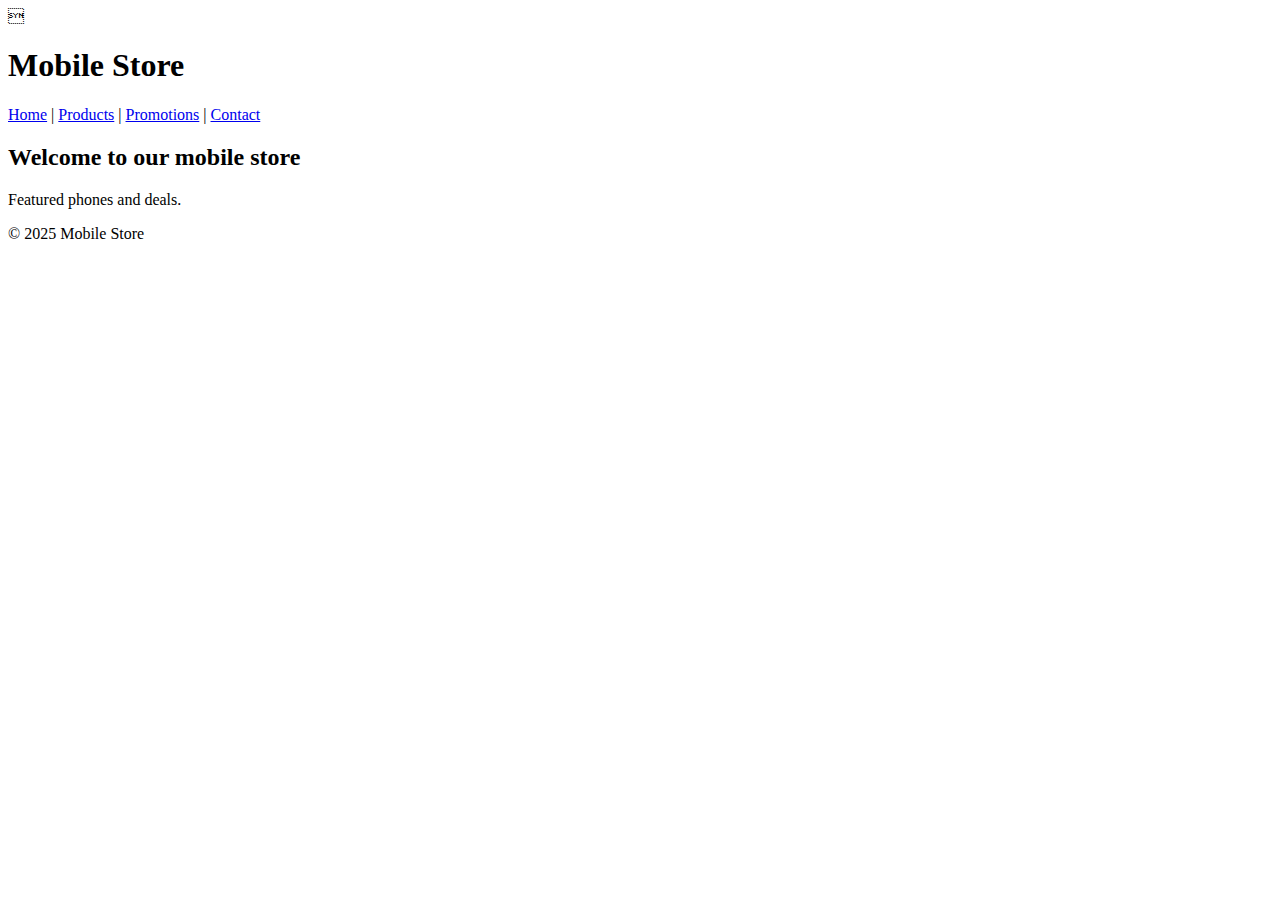
<file: v1.0/index.html>


<!doctype html>
<html lang="en">
<head>
  <meta charset="utf-8">
  <title>Mobile Store - Home</title>
  <link rel="stylesheet" href="css/style.css">
</head>
<body>
  <header><h1>Mobile Store</h1></header>
  <nav>
    <a href="index.html">Home</a> |
    <a href="products.html">Products</a> |
    <a href="promotions.html">Promotions</a> |
    <a href="contact.html">Contact</a>
  </nav>
  <main>
    <h2>Welcome to our mobile store</h2>
    <p>Featured phones and deals.</p>
  </main>
  <footer>© 2025 Mobile Store</footer>
</body>
</file>
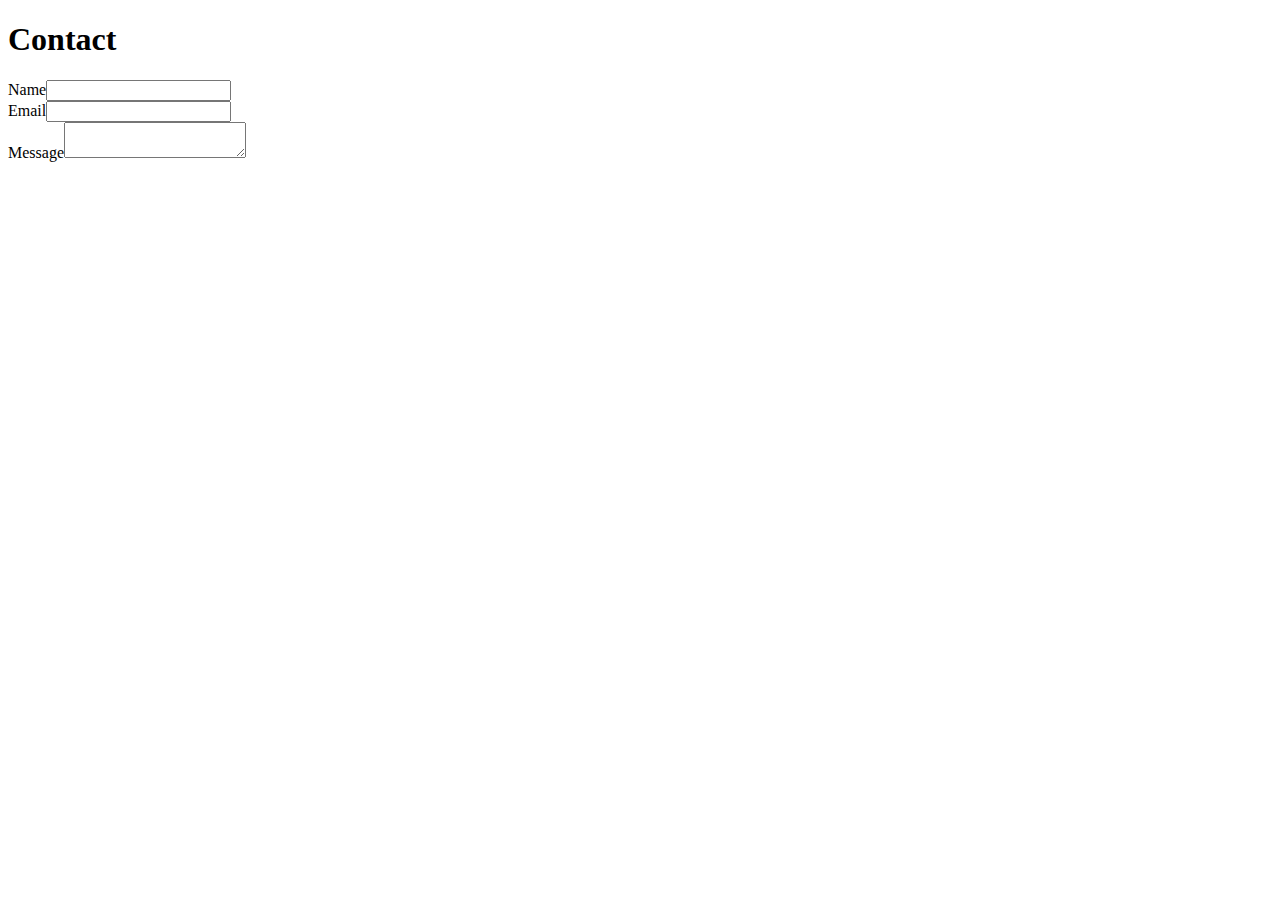
<file: contact.html>
<!doctype html>
<html lang="en">
<head>
  <meta charset="utf-8">
  <title>Contact Us</title>
  <link rel="stylesheet" href="css/style.css">
</head>
<body>
  <header><h1>Contact</h1></header>
  <main>
    <form>
      <label>Name</label><input type="text"><br>
      <label>Email</label><input type="email"><br>
      <label>Message</label><textarea></textarea>
    </form>
  </main>
</body>
</html>
</file>
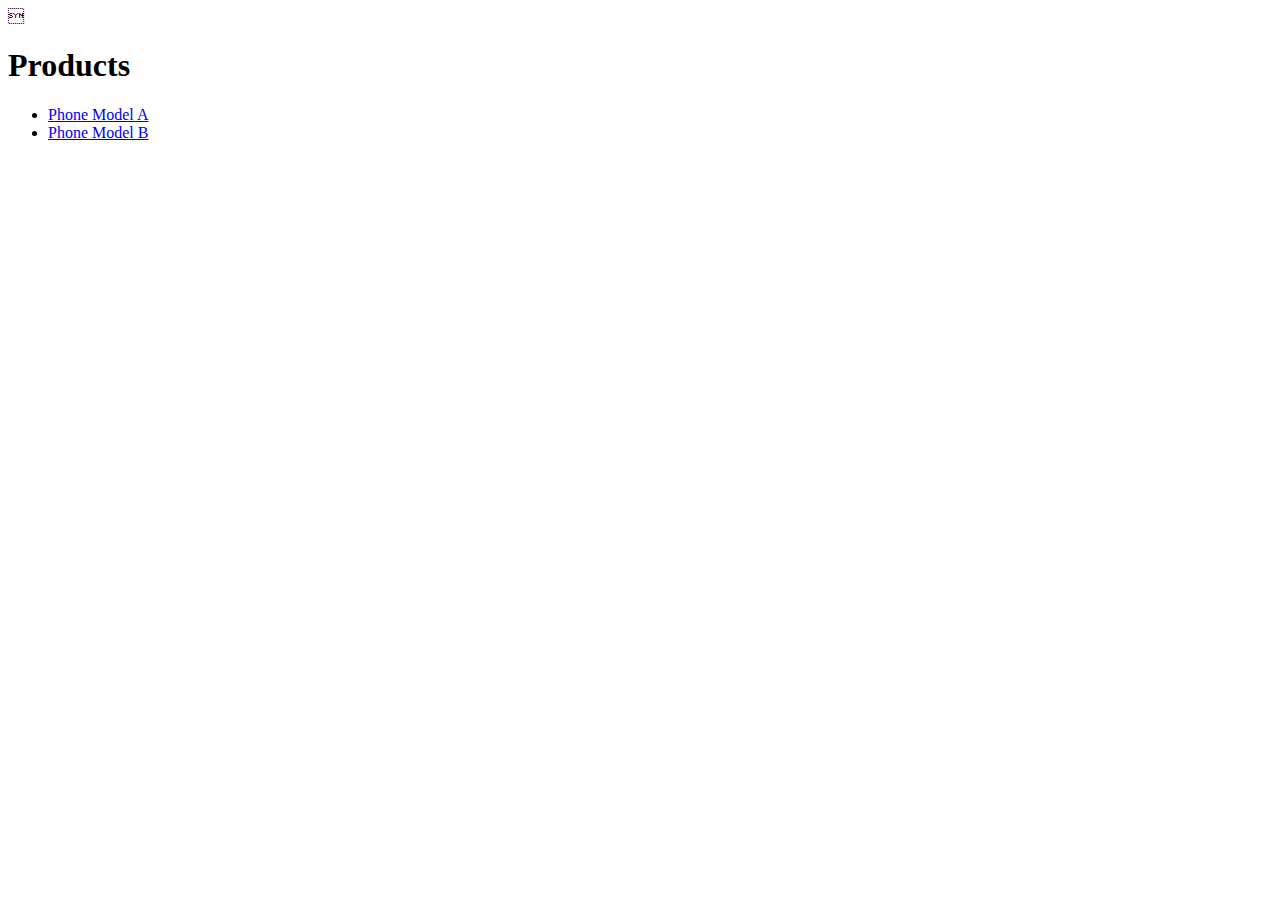
<file: products.html>
<!doctype html>
<html lang="en">
<head>
  <meta charset="utf-8">
  <title>Products</title>
  <link rel="stylesheet" href="css/style.css">
</head>
<body>
  <header><h1>Products</h1></header>
  <main>
    <ul>
      <li><a href="product-details.html?id=1">Phone Model A</a></li>
      <li><a href="product-details.html?id=2">Phone Model B</a></li>
    </ul>
  </main>
</body>
</html>
</file>
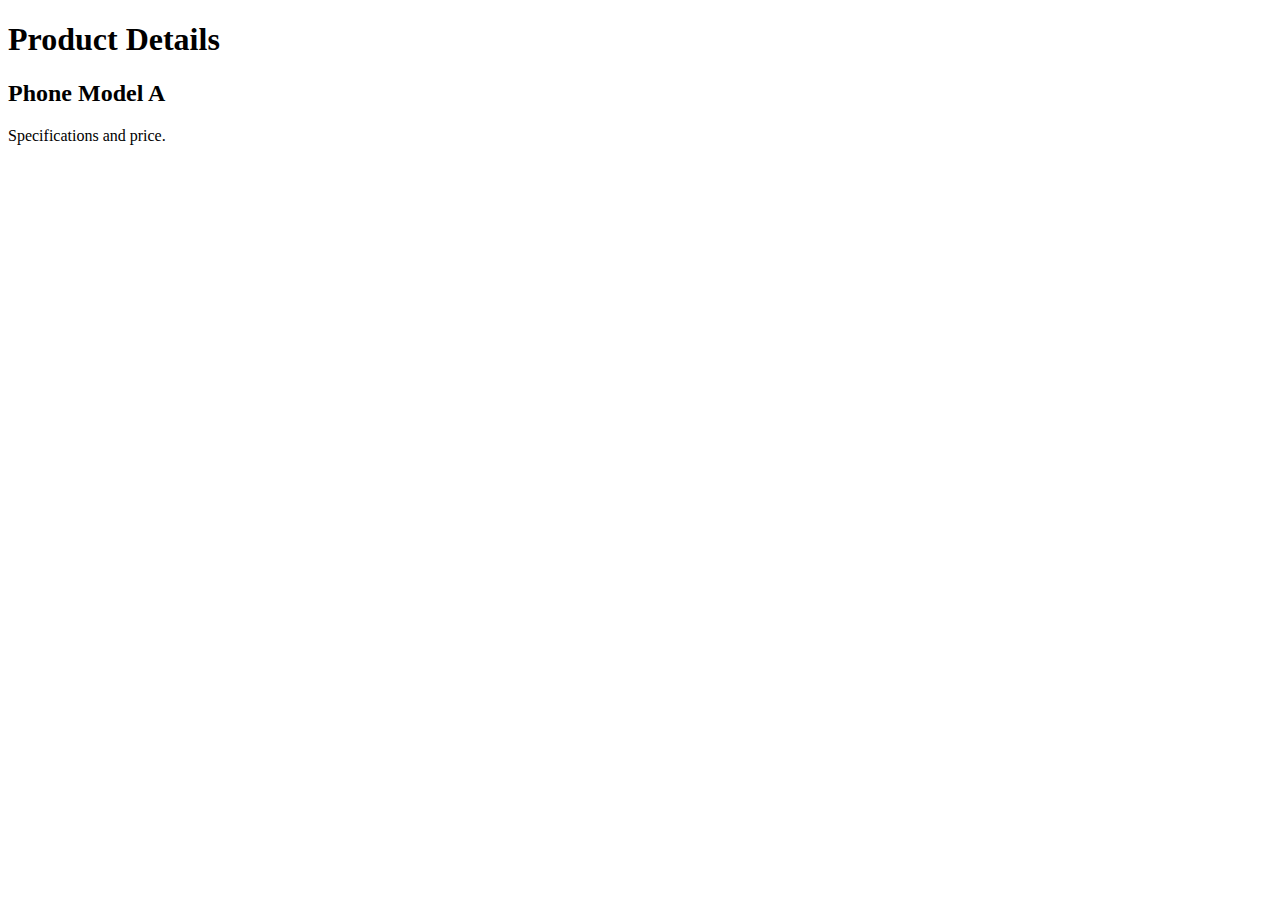
<file: productsDetail.html>
<!doctype html>
<html lang="en">
<head>
  <meta charset="utf-8">
  <title>Product Details</title>
  <link rel="stylesheet" href="css/style.css">
</head>
<body>
  <header><h1>Product Details</h1></header>
  <main>
    <h2>Phone Model A</h2>
    <p>Specifications and price.</p>
  </main>
</body>
</html>
</file>
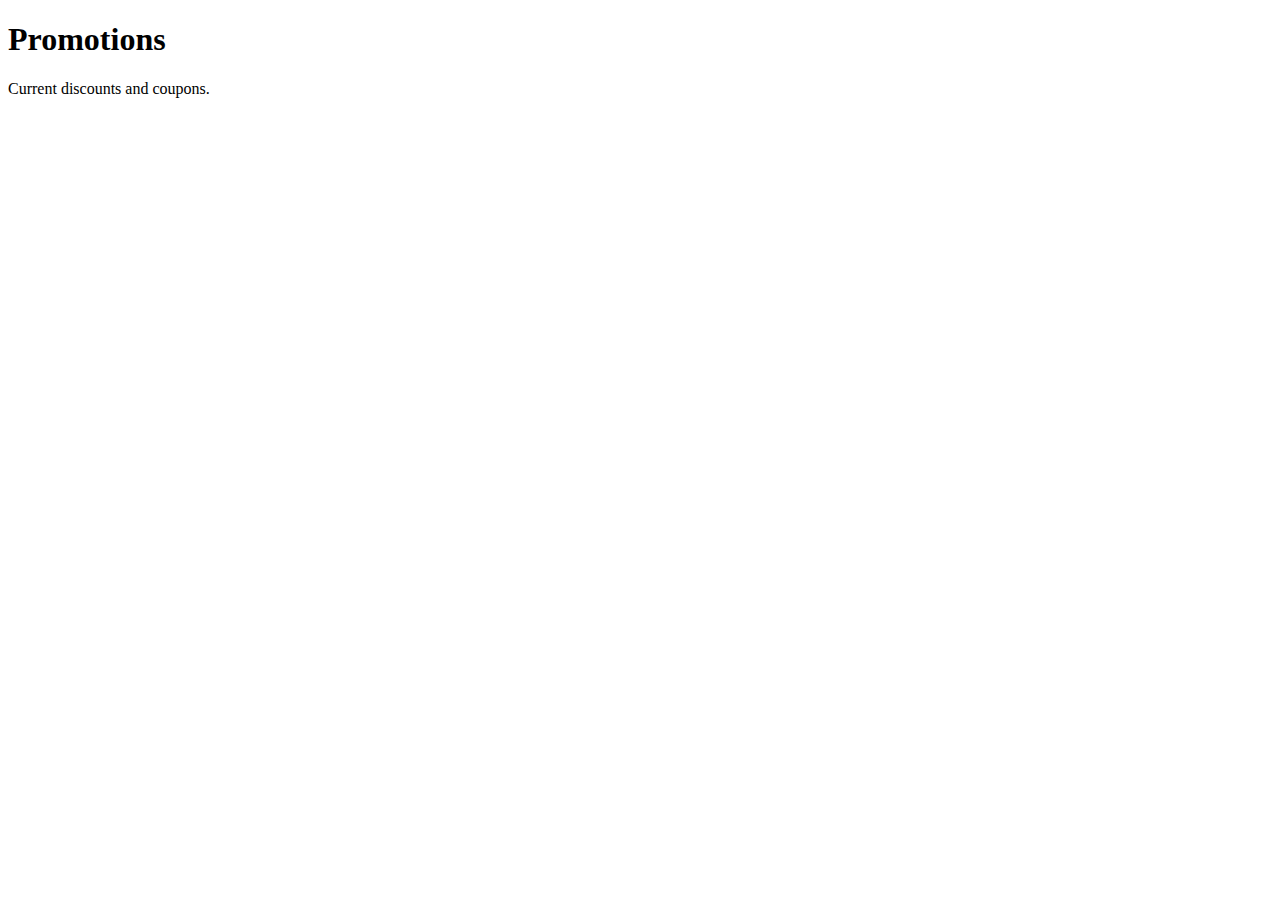
<file: promotion.html>
<!doctype html>
<html lang="en">
<head>
  <meta charset="utf-8">
  <title>Promotions</title>
  <link rel="stylesheet" href="css/style.css">
</head>
<body>
  <header><h1>Promotions</h1></header>
  <main>
    <p>Current discounts and coupons.</p>
  </main>
</body>
</html>
</file>
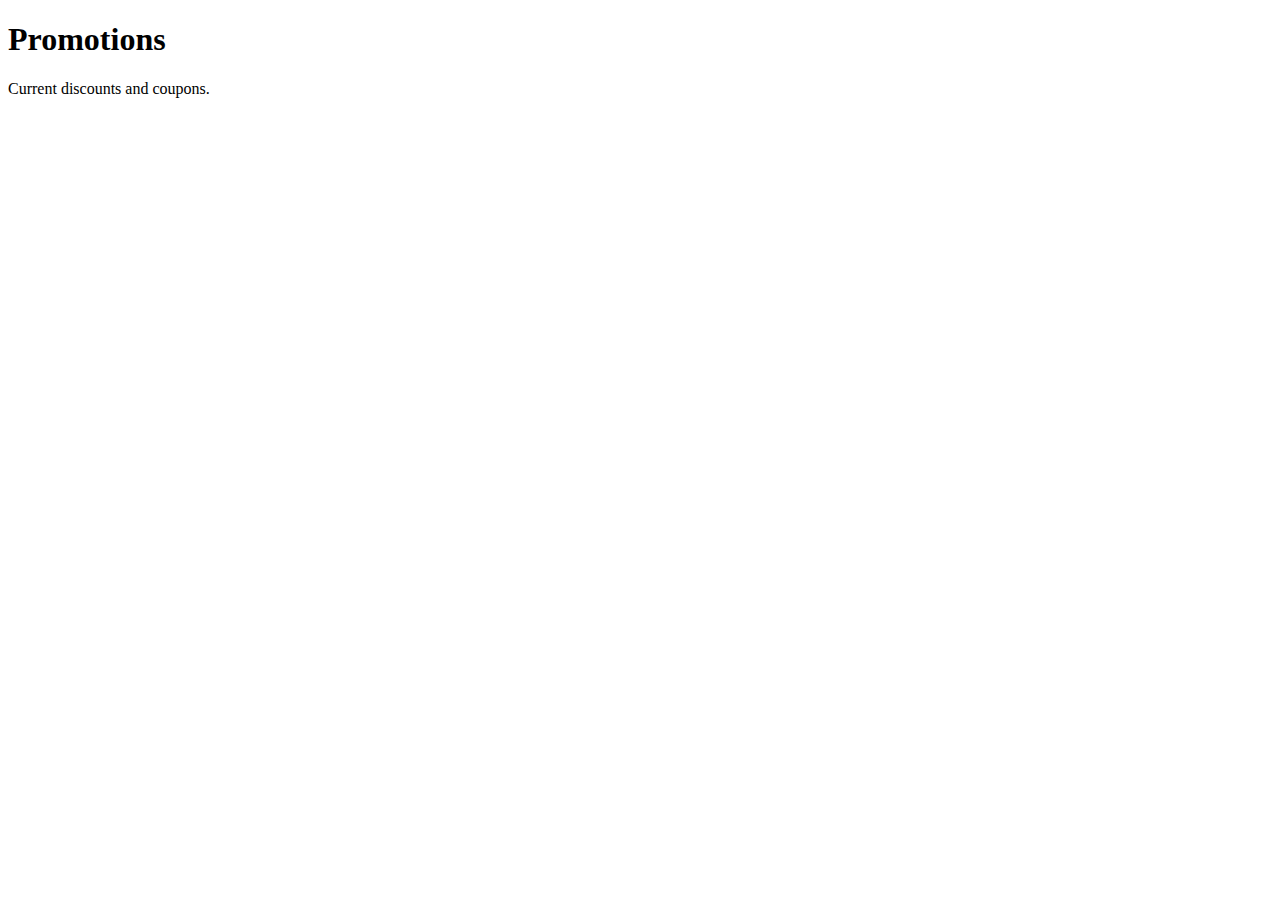
<file: promotions.html>
<!doctype html>
<html lang="en">
<head>
  <meta charset="utf-8">
  <title>Promotions</title>
  <link rel="stylesheet" href="css/style.css">
</head>
<body>
  <header><h1>Promotions</h1></header>
  <main>
    <p>Current discounts and coupons.</p>
  </main>
</body>
</html>
</file>
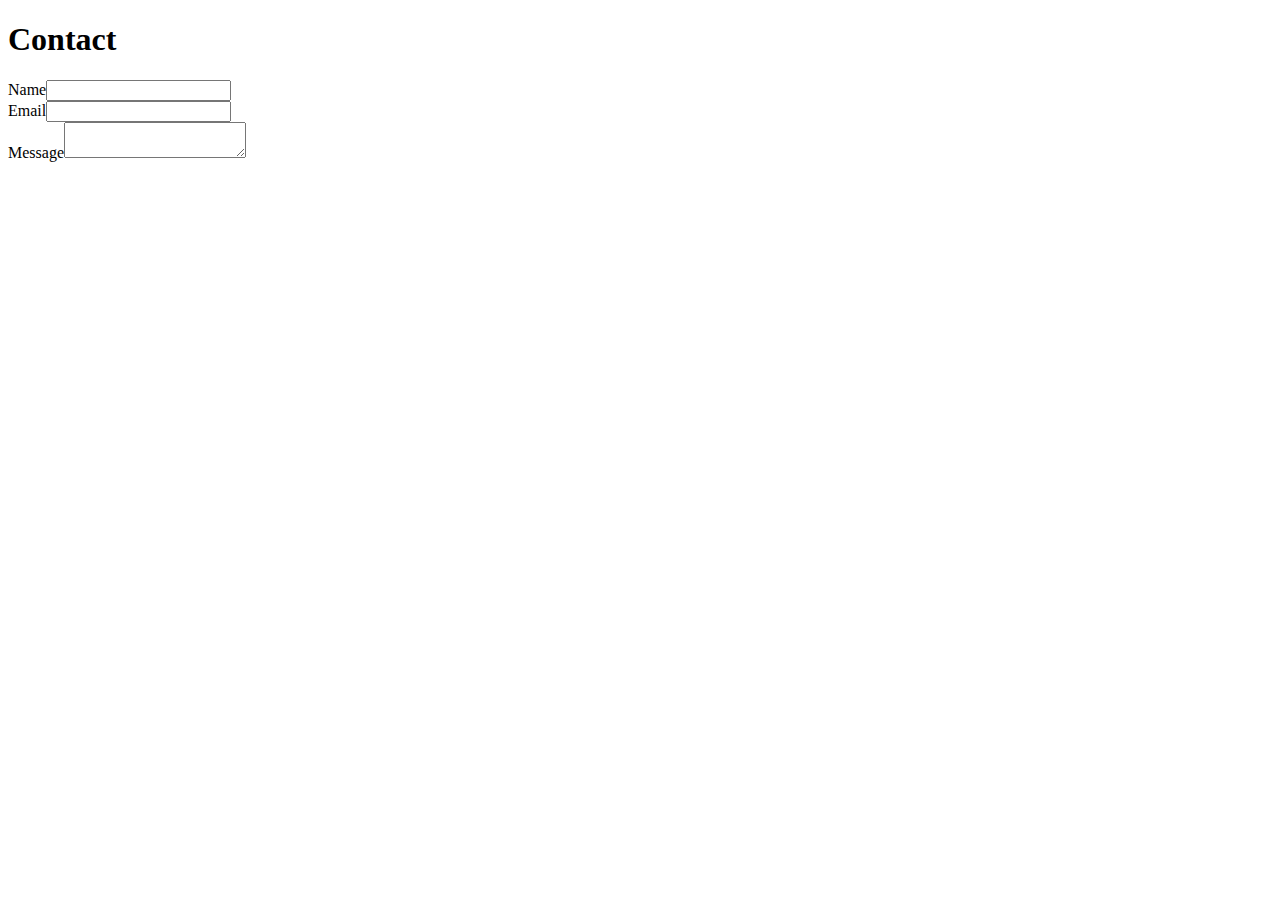
<file: v1.0/contact.html>
<!doctype html>
<html lang="en">
<head>
  <meta charset="utf-8">
  <title>Contact Us</title>
  <link rel="stylesheet" href="css/style.css">
</head>
<body>
  <header><h1>Contact</h1></header>
  <main>
    <form>
      <label>Name</label><input type="text"><br>
      <label>Email</label><input type="email"><br>
      <label>Message</label><textarea></textarea>
    </form>
  </main>
</body>
</html>
</file>
<file: v1.0/css/style.css>
feature/issue#2
/* ----------------------------------------------------------
   Issue #2 — Products & Product Details (by Member 2)
   ---------------------------------------------------------- */

.products-list {
  display: grid;
  grid-template-columns: repeat(auto-fit, minmax(220px, 1fr));
  gap: 20px;
}

.product-card {
  border: 1px solid #ddd;
  border-radius: 8px;
  padding: 15px;
  text-align: center;
  transition: transform 0.2s ease-in-out;
}

.product-card:hover {
  transform: scale(1.05);
  box-shadow: 0 0 8px rgba(0, 0, 0, 0.2);
}

.product-title {
  font-size: 18px;
  color: #222;
  margin-bottom: 8px;
}

.product-price {
  color: #007b00;
  font-weight: bold;
}

.product-details {
  max-width: 600px;
  margin: 0 auto;
  padding: 20px;
  line-height: 1.6;
}
=======

 feature/issue#4
/* single shared style sheet edited by person 4 Ali Shahmeer */
There is no need to change any thing in this style.css by person 4 named as Ali Shahmeer.


feature/issue#3
/* Promotions & Contact Page Styles (Issue #3 — Lead) */
.promotions {
  background-color: #fff8e1;
  padding: 30px;
  text-align: center;
}

.promo-box {
  border: 2px dashed #ffa500;
  border-radius: 10px;
  padding: 15px;
  margin: 10px auto;
  width: 300px;
}

.contact-form {
  max-width: 450px;
  margin: 30px auto;
  background: #f9f9f9;
  padding: 20px;
  border-radius: 8px;
}

.contact-form label {
  display: block;
  margin-top: 10px;
  font-weight: bold;
}

.contact-form input,
.contact-form textarea {
  width: 100%;
  padding: 8px;
  margin-top: 5px;
  border: 1px solid #ccc;
  border-radius: 4px;
}

.contact-form button {
  background-color: #007bff;
  color: #fff;
  border: none;
  padding: 10px 20px;
  margin-top: 15px;
  border-radius: 6px;
  cursor: pointer;
}

.contact-form button:hover {
  background-color: #0056b3;
}


/* single shared style sheet */
/* Home Page Styles (Issue #1 — Member 1) */
.home-section {
  text-align: center;
  background-color: #e6f7ff;
  padding: 40px 0;
}

.home-section h2 {
  font-size: 26px;
  color: #004080;
}

.featured-products {
  display: flex;
  justify-content: center;
  gap: 20px;
  margin-top: 25px;
}

.featured-products div {
  border: 1px solid #ccc;
  padding: 15px;
  border-radius: 8px;
  transition: 0.3s;
}

.featured-products div:hover {
  box-shadow: 0 0 10px rgba(0,0,0,0.2);
}
 develop
</file>
<file: css/style.css>
feature/issue#2
/* ----------------------------------------------------------
   Issue #2 — Products & Product Details (by Member 2)
   ---------------------------------------------------------- */

.products-list {
  display: grid;
  grid-template-columns: repeat(auto-fit, minmax(220px, 1fr));
  gap: 20px;
}

.product-card {
  border: 1px solid #ddd;
  border-radius: 8px;
  padding: 15px;
  text-align: center;
  transition: transform 0.2s ease-in-out;
}

.product-card:hover {
  transform: scale(1.05);
  box-shadow: 0 0 8px rgba(0, 0, 0, 0.2);
}

.product-title {
  font-size: 18px;
  color: #222;
  margin-bottom: 8px;
}

.product-price {
  color: #007b00;
  font-weight: bold;
}

.product-details {
  max-width: 600px;
  margin: 0 auto;
  padding: 20px;
  line-height: 1.6;
}
=======

 feature/issue#4
/* single shared style sheet edited by person 4 Ali Shahmeer */
There is no need to change any thing in this style.css by person 4 named as Ali Shahmeer.


feature/issue#3
/* Promotions & Contact Page Styles (Issue #3 — Lead) */
.promotions {
  background-color: #fff8e1;
  padding: 30px;
  text-align: center;
}

.promo-box {
  border: 2px dashed #ffa500;
  border-radius: 10px;
  padding: 15px;
  margin: 10px auto;
  width: 300px;
}

.contact-form {
  max-width: 450px;
  margin: 30px auto;
  background: #f9f9f9;
  padding: 20px;
  border-radius: 8px;
}

.contact-form label {
  display: block;
  margin-top: 10px;
  font-weight: bold;
}

.contact-form input,
.contact-form textarea {
  width: 100%;
  padding: 8px;
  margin-top: 5px;
  border: 1px solid #ccc;
  border-radius: 4px;
}

.contact-form button {
  background-color: #007bff;
  color: #fff;
  border: none;
  padding: 10px 20px;
  margin-top: 15px;
  border-radius: 6px;
  cursor: pointer;
}

.contact-form button:hover {
  background-color: #0056b3;
}


/* single shared style sheet */
/* Home Page Styles (Issue #1 — Member 1) */
.home-section {
  text-align: center;
  background-color: #e6f7ff;
  padding: 40px 0;
}

.home-section h2 {
  font-size: 26px;
  color: #004080;
}

.featured-products {
  display: flex;
  justify-content: center;
  gap: 20px;
  margin-top: 25px;
}

.featured-products div {
  border: 1px solid #ccc;
  padding: 15px;
  border-radius: 8px;
  transition: 0.3s;
}

.featured-products div:hover {
  box-shadow: 0 0 10px rgba(0,0,0,0.2);
}
 develop
</file>
